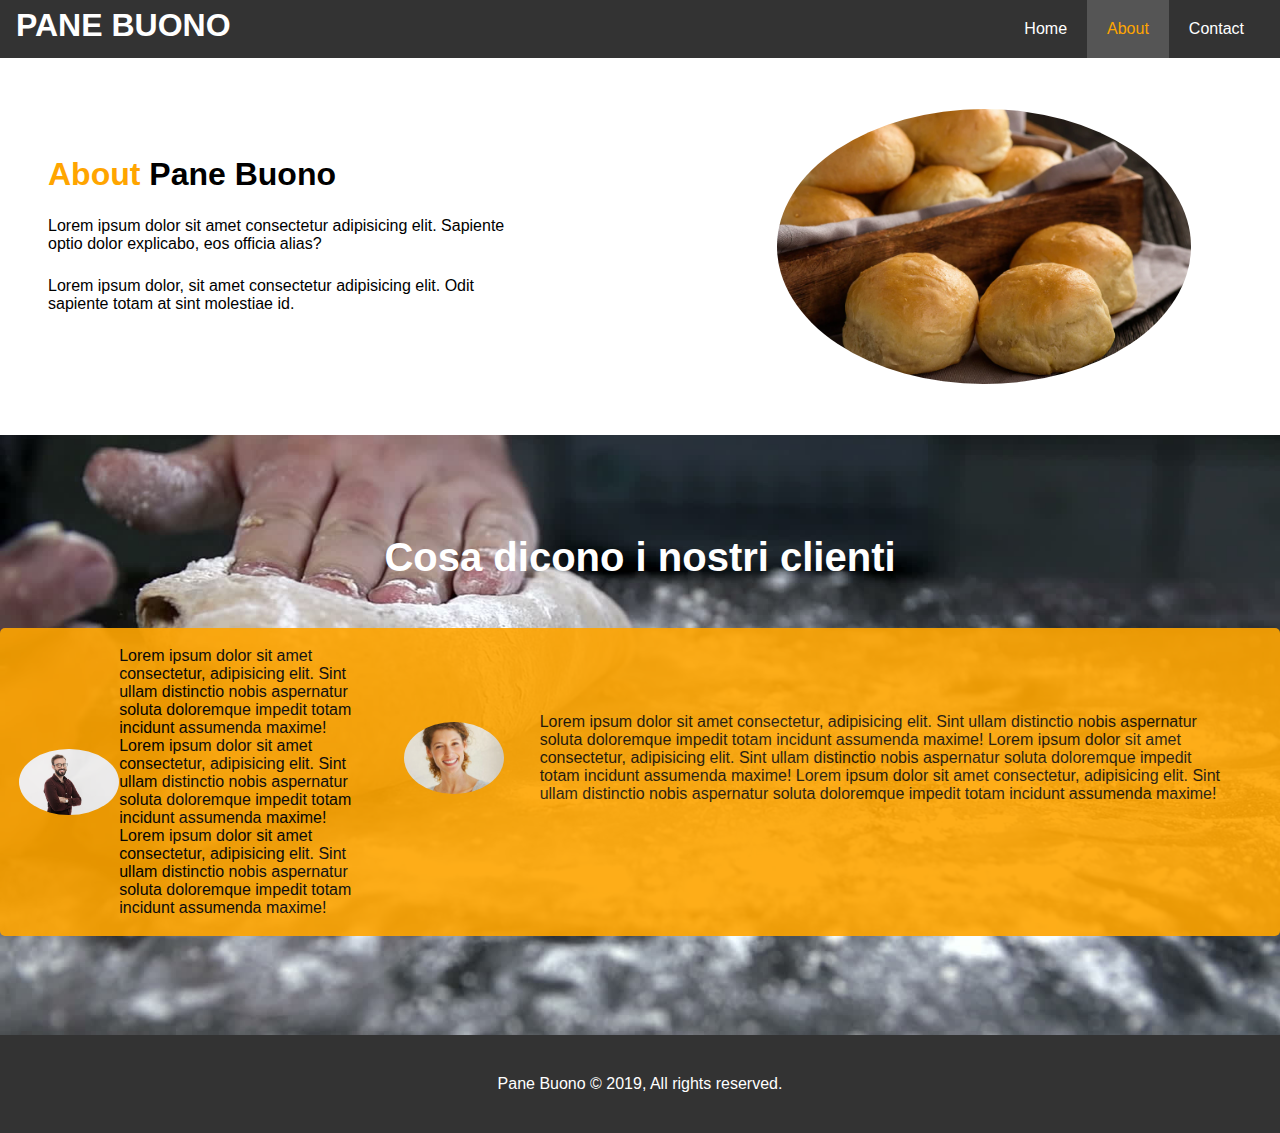
<file: about.html>
<!DOCTYPE html>
<html lang="en">
<head>
    <meta charset="UTF-8">
    <meta http-equiv="X-UA-Compatible" content="IE=edge">
    <meta name="viewport" content="width=device-width, initial-scale=1.0">
    <link rel="stylesheet" media="screen and (max-width: 500px)" href="css/mobile.css">
    <link rel="stylesheet" href="css/style.css">
    <title>Pane | Contatta</title>
</head>
<body>
    <header>
        <!-- Navbar-->
        <nav id="navbar">        
        <div class="container">
            <h1 class="logo"><a href="index.html">pane buono</a></h1>
            <ul>
                <li><a href="index.html">Home</a></li>
                <li><a class="current" href="about.html">About</a></li>
                <li><a href="contact.html">Contact</a></li>
            </ul>
        </div>
    </nav>
    </header>
 <!--Section 1 -->
    
<section id="about-info">
    <div class="container">
        <div class="info-left">
            <h1><span class="color-primary">About</span> Pane Buono</h1>
            <p>Lorem ipsum dolor sit amet consectetur adipisicing elit. Sapiente optio dolor explicabo, eos officia alias?</p>
            <p>Lorem ipsum dolor, sit amet consectetur adipisicing elit. Odit sapiente totam at sint molestiae id.</p>
        </div>
        <div class="info-right">
            <img src="./css/Immagini/pane" alt="pane">
        </div>
    </div>
</section>

<!-- Section 2-->
<section id="testimonials">
    <div class="container">
        <h2>Cosa dicono i nostri clienti</h2>
    </div>
    <div class="testimonial">
        <img src="./css/Immagini/persona1.jpg" alt="perona1">
        <p>Lorem ipsum dolor sit amet consectetur, adipisicing elit. Sint ullam distinctio nobis aspernatur 
            soluta doloremque impedit totam incidunt assumenda maxime!
            Lorem ipsum dolor sit amet consectetur, adipisicing elit. Sint ullam distinctio nobis aspernatur 
            soluta doloremque impedit totam incidunt assumenda maxime!
            Lorem ipsum dolor sit amet consectetur, adipisicing elit. Sint ullam distinctio nobis aspernatur 
            soluta doloremque impedit totam incidunt assumenda maxime!
        </p>

        <div class="testimonial">
            <img src="./css/Immagini/persona2.jpg" alt="perona2">
            <p>Lorem ipsum dolor sit amet consectetur, adipisicing elit. Sint ullam distinctio nobis aspernatur 
                soluta doloremque impedit totam incidunt assumenda maxime!
                Lorem ipsum dolor sit amet consectetur, adipisicing elit. Sint ullam distinctio nobis aspernatur 
                soluta doloremque impedit totam incidunt assumenda maxime!
                Lorem ipsum dolor sit amet consectetur, adipisicing elit. Sint ullam distinctio nobis aspernatur 
                soluta doloremque impedit totam incidunt assumenda maxime!
            </p>
    </div>
</section>




<!-- Footer-->
<footer id="footer">
    <p>Pane Buono &copy; 2019, All rights reserved.</p>
</footer>
   
</body>
</html>
</file>
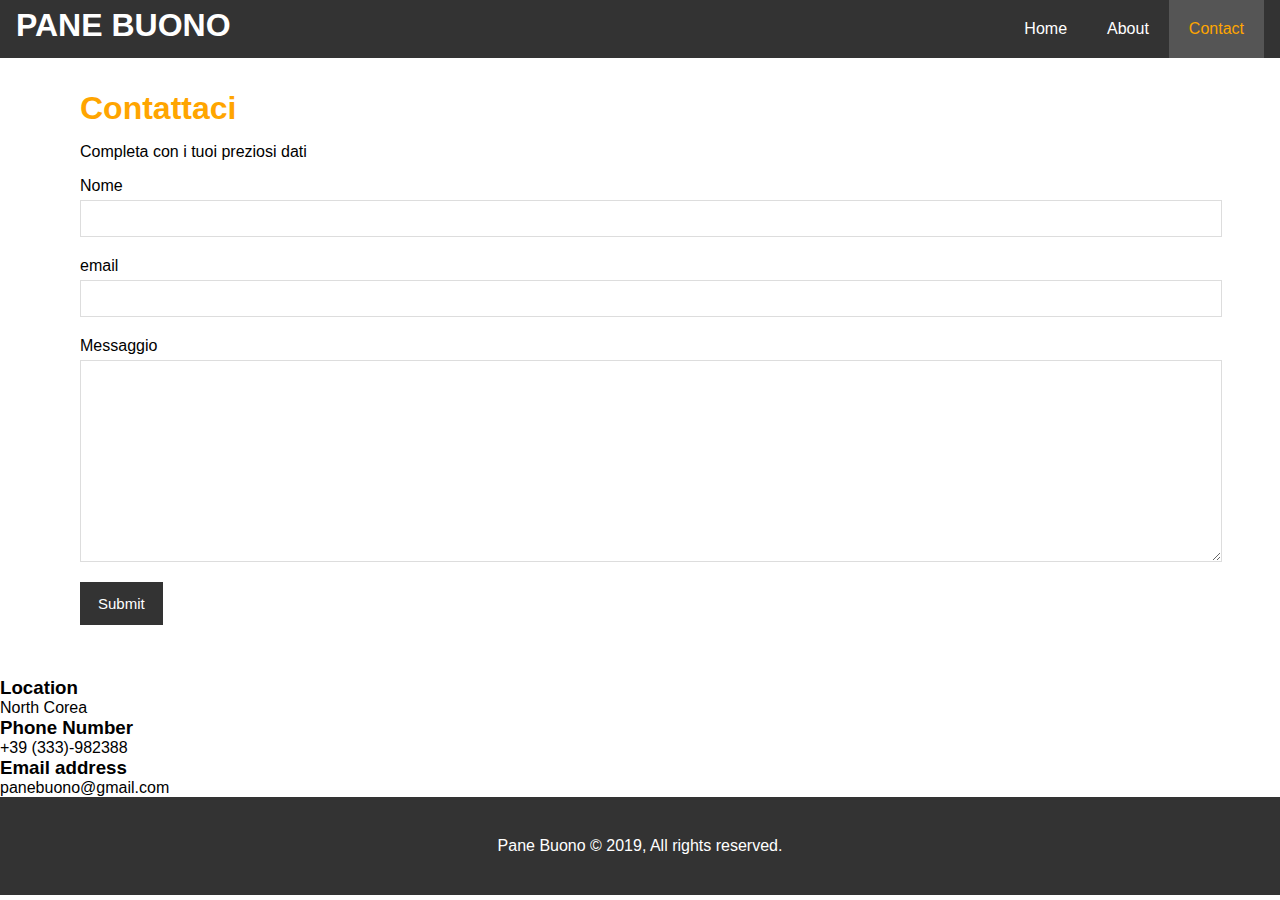
<file: contact.html>
<!DOCTYPE html>
<html lang="en">
<head>
    <meta charset="UTF-8">
    <meta http-equiv="X-UA-Compatible" content="IE=edge">
    <meta name="viewport" content="width=device-width, initial-scale=1.0">
    <link rel="stylesheet" media="screen and (max-width: 500px)" href="css/mobile.css">
    <link rel="stylesheet" href="css/style.css">
    <title>Pane | Contatta</title>
</head>
<body>
    <header>
        <!-- Navbar-->
        <nav id="navbar">        
        <div class="container">
            <h1 class="logo"><a href="index.html">pane buono</a></h1>
            <ul>
                <li><a href="index.html">Home</a></li>
                <li><a href="about.html">About</a></li>
                <li><a class="current" href="contact.html">Contact</a></li>
            </ul>
        </div>
    </nav>
    </header>
    <!-- Section 1 -->
    <section id="contact-form">
        <div class="container">
            <h1 class="color-primary">Contattaci</h1>
            <p>Completa con i tuoi preziosi dati</p>
            <form action="">
                <div class="form-group">
                    <label for="name">Nome</label>
                    <input type="text" name="name" id="name">
                </div>
                <div class="form-group">
                    <label for="email">email</label>
                    <input type="email" name="email" id="email">
                </div>
                <div class="form-group">
                    <label for="message">Messaggio</label>
                    <textarea name="email" id="message">
                    </textarea>
                    <button class="btn" type="submit">Submit</button>
                </div>
            </form>
        </div>
    </section>

    <!--Section 2 -->
    
    <section>
        <div class="container">
            <div class="info-box">
                <i class="fas fa-hotel fa-3x"></i>
                <h3>Location</h3>
                <p>North Corea</p>
             </div>
             <div class="info-box">
                <i class="fas fa-phone fa-3x"></i>
                <h3>Phone Number</h3>
                <p>+39 (333)-982388</p>
             </div>
             <div class="info-box">
                <i class="fas fa-envelope fa-3x"></i>
                <h3>Email address</h3>
                <p>panebuono@gmail.com</p>
             </div>
        </div>
    
    </section>


<!-- Footer-->
<footer id="footer">
    <p>Pane Buono &copy; 2019, All rights reserved.</p>
</footer>
   
</body>
</html>
</file>
<file: css/mobile.css>
#showcase-2 .container .section-text {
    text-align: center;
}
#showcase-3 {
    flex-direction: column;
}
#about-info .container {
    flex-direction: column;

}

#testimonials {
    padding-bottom: 300px;
}

.info-box {
    transform: scale(0.7);
}
</file>
<file: css/style.css>
* {
 margin: 0;
 padding: 0;
}

html, body {
    font-family: 'Segoe UI', Tahoma, Geneva, Verdana, sans-serif;
}

a {
   color: #fff;
   text-decoration: none;
}

/* Utility */

.btn {
    display: inline-block;
    font-size: 15px;
    color: #fff;
    background: #333;
    padding: 13px 18px;
    border: none;
}

.btn:hover {
    background: orange;
    color: #333;
}

.btn-light {
    background: #bbb;
    color: #333;
}
.text-center {
    text-align: center;

}



/*Header*/
#navbar {
    background: #333;
}

#navbar .container {
    display: flex;
    justify-content: space-between;
    align-items: center;
}
#navbar .container ul {
    display: flex;
    padding-right: 1rem;
}
#navbar .container ul li {
    list-style: none;
}
#navbar .container ul li a {
    padding: 20px;
    display: block;
}

#navbar .container h1 {
   text-transform: uppercase;
   padding-left: 1rem;
   padding-bottom: 0.5rem;
   display: flex;
   justify-content: center;

}
#navbar ul li a:hover,
#navbar ul li a.current {
    background: #555;
    color: orange;
}
/*Section*/

#showcase .container {
    display: flex;
    flex-direction: column;
    height: 60vh;
    background: url(./immagini/panificio.jpg) no-repeat center center/cover;
    justify-content: center;
    align-items: center;
}
#showcase .container h1 {
    color: #fff;
    font-size: 2.5rem;

}
#showcase .container p {
    color: rgb(255, 255, 255);
    font-size: 1.5rem;
    padding-bottom: 2rem;

}
.color-primary {
    color: orange;
}
/*Section 2*/
#showcase-2 .container {
    display: flex;
    height: 350px;
    
}
#showcase-2 .container .image {
    background: url('./Immagini/panini.jpg');
    flex: 1;
}
#showcase-2 .container .section-text  {
    display: flex;
    flex: 1;
    background: #333;
    justify-content: center;
    align-items: center;
    flex-direction: column;
    color: #fff;
}
#showcase-2 .container .section-text h1 {
    padding-bottom: 20px;

}
#showcase-2 .container .section-text p {
    padding-bottom: 20px;

}
/* Section 3*/

#showcase-3 {
    display: flex;
    height: 300px;
    align-items: center;
    text-align: center;
}
.box-white{
    background: white;

}
.box-orange {
    background: orange;
}


.box {
flex: 1;
padding: 100px 0px;
display: flex;
flex-direction: column;
justify-content: center;
}

#showcase-3 i {
    padding-bottom: 20px;
}
#showcase-3 h3 {
    padding-bottom: 30px;
}

/*footer*/

#footer {
    background: #333;
    padding: 40px;
    color: white;
    text-align: center;
}

/* About info */

#about-info .container{
    display: flex;
    justify-content: center;
    padding: 50px 0px;

}

#about-info img{
    width: 70%;
    border-radius: 50%;
    margin: auto;
}

#about-info .info-left {
    flex: 1;
    display: flex;
    flex-direction: column;
    justify-content: center;
    padding: 3rem;
}
#about-info .info-left p {
    width: 80%;
    padding-bottom: 1.5rem;
}

#about-info .info-left h1 {
    font-size: 2rem;
    padding-bottom: 1.5rem;
}


#about-info .info-right {
    flex: 1;
    display: flex;
    
}
/*Testimonials*/

#testimonials {
    height: 500px;
    background: url('./Immagini/impasta.jpg') no-repeat center center/cover;
    padding-top: 100px;
}

#testimonials .testimonial img {
    width: 100px;
    border-radius: 50%;
}

#testimonials h2 {
    color: white;
    text-align: center;
    padding-bottom: 3rem;
    font-size: 2.5rem;
}

#testimonials p {
    width: 80%;
}

#testimonials .testimonial {
    padding: 1.2rem;
    margin-bottom: 3rem;
    border-radius: 5px;
    opacity: 0.9;
    background: orange;
    display: flex;
    justify-content: space-around;
    align-items: center;
}

/* Contact */
#contact-form {
    padding: 2rem 5rem;
}

#contact-form h1 {
    font-size: 2rem;
    padding-bottom: 1rem;

}
#contact-form p {
    padding-bottom: 1rem;
}

#contact-form button {
    margin-top: 1rem;
}

#contact-form .form-group {
    margin-bottom: 20px;
}



#contact-form input,
#contact-form textarea {
    width: 100%;
    padding: 10px;
    border: 1px solid #ddd;
}

#contact-form label {
    margin-bottom: 5px;
    display: block;
}

#contact-form textarea {
    height: 180px;
}

#contact-form input:focus,
#contact-form textarea:focus {
    outline: none;
    border-color:orange;
}

/* Contact info*/

#contact-info .container {
    display: flex;
    justify-content: space-evenly;
    height: 200px;
    background: #222;
    color: white;
    align-items: center;
    text-align: center;
}
#contact-info i,
#contact-info h3 {
    margin-bottom: 1rem;
}
</file>
